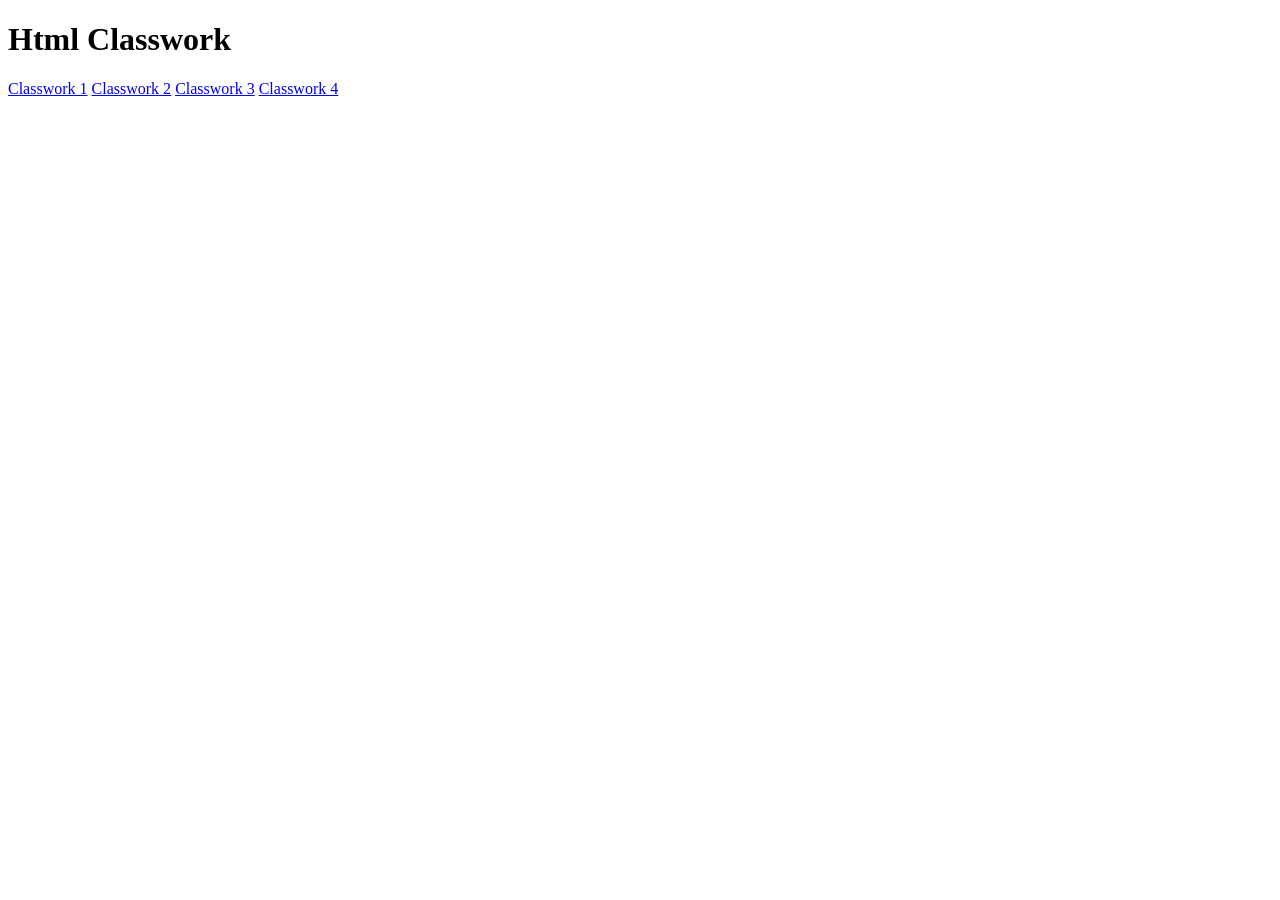
<file: Html/index.html>
<!DOCTYPE html>
<html lang="en">
  <head>
    <meta charset="UTF-8" />
    <meta name="viewport" content="width=device-width, initial-scale=1.0" />
    <title>Document</title>
  </head>
  <body>
    <h1>Html Classwork</h1>
    <a href="./CW_01_Resume/index.html">Classwork 1</a>
    <a href="./CW_02_Cat/index.html">Classwork 2</a>
    <a href="./CW_03/index.html">Classwork 3</a>
    <a href="./CW_04_Iframe/index.html">Classwork 4</a>
  </body>
</html>
</file>
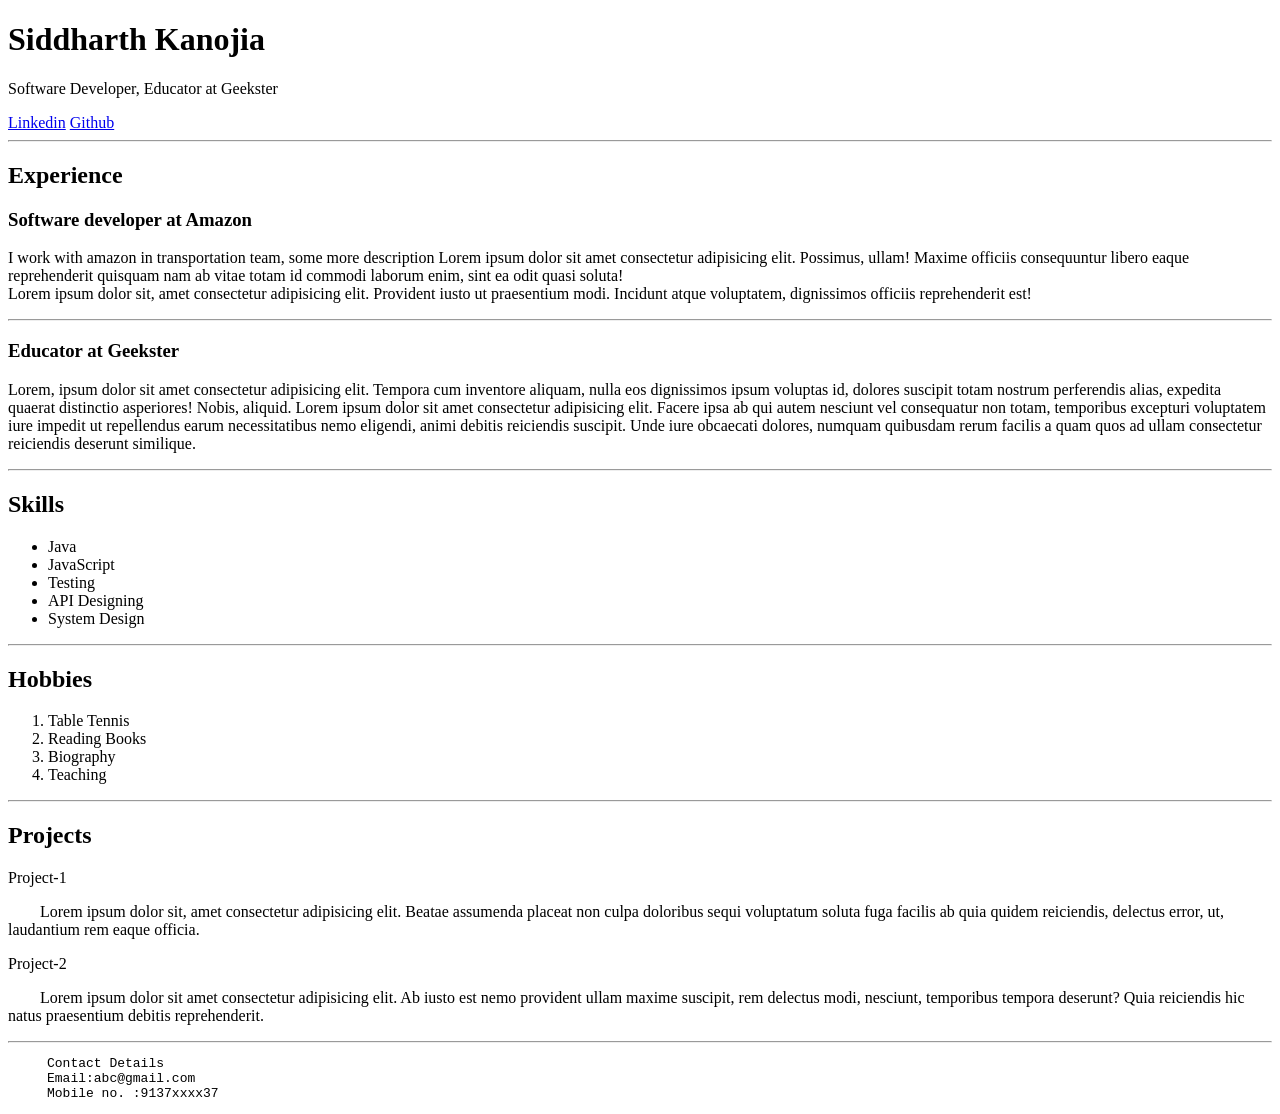
<file: Html/CW_01_Resume/index.html>
<!DOCTYPE html>
<html lang="en">
<head>
    <meta charset="UTF-8">
    <meta http-equiv="X-UA-Compatible" content="IE=edge">
    <meta name="viewport" content="width=device-width, initial-scale=1.0">
    <title>Siddharth Kanojia</title>
</head>
<body>
    <h1>Siddharth Kanojia</h1>
    <p>Software Developer, Educator at Geekster</p>
    <a href="https://www.linkedin.com/in/siddharth-kanojia/">Linkedin</a>
    <a href="https://github.com/Siddhoo14">Github</a>
    <hr>
    <h2>Experience</h2>
    <h3> Software developer at Amazon</h3>
    <p>I work with amazon in transportation team, some more description Lorem ipsum dolor sit amet consectetur adipisicing elit. Possimus, ullam! Maxime officiis consequuntur libero eaque reprehenderit quisquam nam ab vitae totam id commodi laborum enim, sint ea odit quasi soluta!
        <br>
    Lorem ipsum dolor sit, amet consectetur adipisicing elit. Provident iusto ut praesentium modi. Incidunt atque voluptatem, dignissimos officiis reprehenderit est!
    </p>
    <hr>

    <h3> Educator at Geekster</h3>
    <p>Lorem, ipsum dolor sit amet consectetur adipisicing elit. Tempora cum inventore aliquam, nulla eos dignissimos ipsum voluptas id, dolores suscipit totam nostrum perferendis alias, expedita quaerat distinctio asperiores! Nobis, aliquid.
        Lorem ipsum dolor sit amet consectetur adipisicing elit. Facere ipsa ab qui autem nesciunt vel consequatur non totam, temporibus excepturi voluptatem iure impedit ut repellendus earum necessitatibus nemo eligendi, animi debitis reiciendis suscipit. Unde iure obcaecati dolores, numquam quibusdam rerum facilis a quam quos ad ullam consectetur reiciendis deserunt similique.
    </p>
    <hr>

    <h2>Skills</h2>
    <!-- how to comment -->
    <!-- I want to add skills list -->
    <ul>
        <li>Java</li>
        <li>JavaScript</li>
        <li>Testing</li>
        <li>API Designing</li>
        <li>System Design</li>
    </ul>

    <hr>
    <h2>Hobbies</h2>
    <ol>
        <li>Table Tennis</li>
        <li>Reading Books</li>
        <li>Biography</li>
        <li>Teaching</li>
    </ol>
    <hr>
    <h2>Projects</h2>
    <p>Project-1</p>
    <p>&emsp;&emsp;Lorem ipsum dolor sit, amet consectetur adipisicing elit. Beatae assumenda placeat non culpa doloribus sequi voluptatum soluta fuga facilis ab quia quidem reiciendis, delectus error, ut, laudantium rem eaque officia.</p>
    <p>Project-2</p>
    <p>&emsp;&emsp;Lorem ipsum dolor sit amet consectetur adipisicing elit. Ab iusto est nemo provident ullam maxime suscipit, rem delectus modi, nesciunt, temporibus tempora deserunt? Quia reiciendis hic natus praesentium debitis reprehenderit.</p>
    <hr>
    <pre>     Contact Details
     Email:abc@gmail.com
     Mobile no. :9137xxxx37</pre>
</body>
</html>
</file>
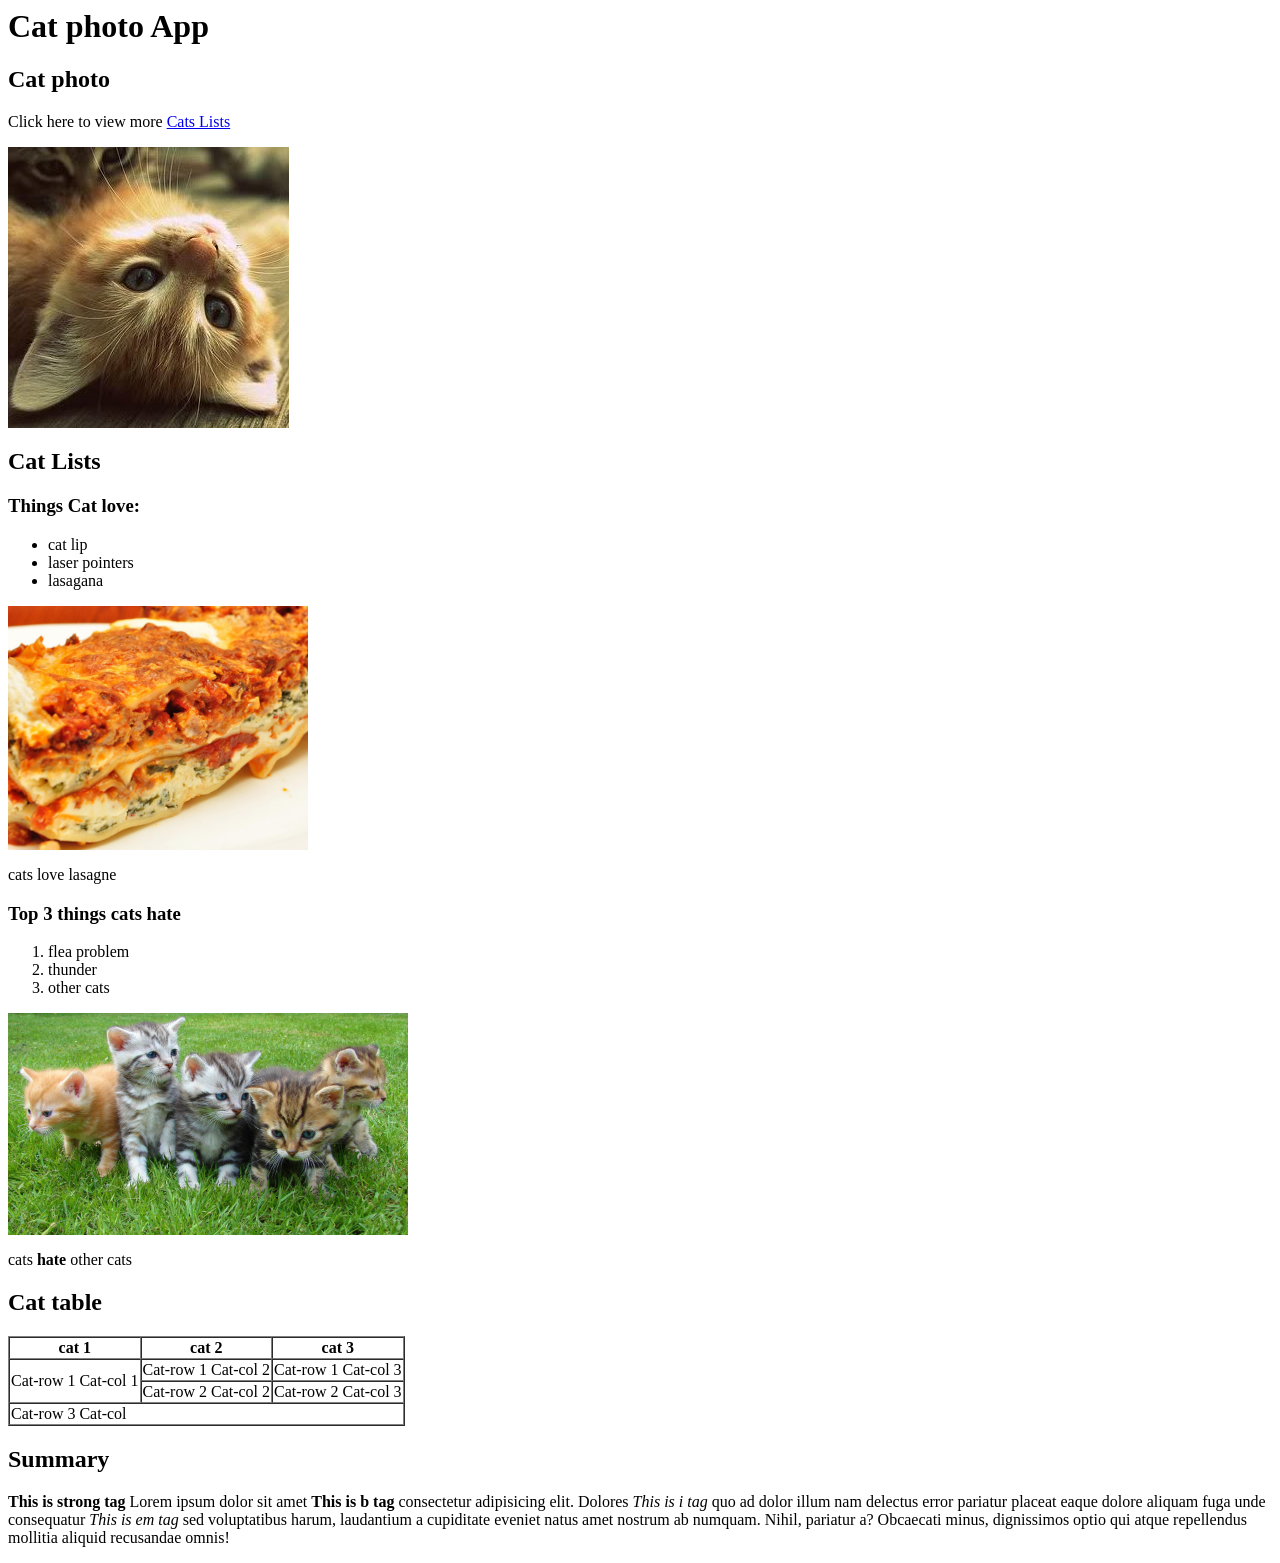
<file: Html/CW_02_Cat/index.html>
<html lang="en">
  <head>
    <meta charset="UTF-8" />
    <meta name="viewport" content="width=device-width, initial-scale=1.0" />
    <title>Document</title>
  </head>
  <body>
    <h1>Cat photo App</h1>
    <h2>Cat photo</h2>
    <p>Click here to view more <a href="#CatLists">Cats Lists</a></p>
    <img src="./relaxing-cat.jpg" alt="Cat photo" />
    <h2><a name="CatLists"> Cat Lists</a></h2>
    <h3>Things Cat love:</h3>
    <ul>
      <li>cat lip</li>
      <li>laser pointers</li>
      <li>lasagana</li>
    </ul>
    <img src="./lasagna.jpg" alt="lasagna" />
    <p>cats love lasagne</p>
    <h3>Top 3 things cats hate</h3>
    <ol>
      <li>flea problem</li>
      <li>thunder</li>
      <li>other cats</li>
    </ol>
    <img src="./cats.jpg" alt="Cats" />
    <p>cats <strong>hate</strong> other cats</p>
    <h2>Cat table</h2>
    <table border="collapse" cellspacing="0">
      <thead>
        <tr>
          <th>cat 1</th>
          <th>cat 2</th>
          <th>cat 3</th>
        </tr>
      </thead>
      <tr>
        <td rowspan="2">Cat-row 1 Cat-col 1</td>
        <td>Cat-row 1 Cat-col 2</td>
        <td>Cat-row 1 Cat-col 3</td>
      </tr>
      <tr>
        <td>Cat-row 2 Cat-col 2</td>
        <td>Cat-row 2 Cat-col 3</td>
      </tr>
      <tr>
        <td colspan="3">Cat-row 3 Cat-col</td>
      </tr>
    </table>
    <h2>Summary</h2>
    <p>
      <strong>This is strong tag</strong> Lorem ipsum dolor sit amet
      <b>This is b tag</b> consectetur adipisicing elit. Dolores
      <i>This is i tag</i> quo ad dolor illum nam delectus error pariatur
      placeat eaque dolore aliquam fuga unde consequatur
      <em>This is em tag</em> sed voluptatibus harum, laudantium a cupiditate
      eveniet natus amet nostrum ab numquam. Nihil, pariatur a? Obcaecati minus,
      dignissimos optio qui atque repellendus mollitia aliquid recusandae omnis!
    </p>
  </body>
</html>
</file>
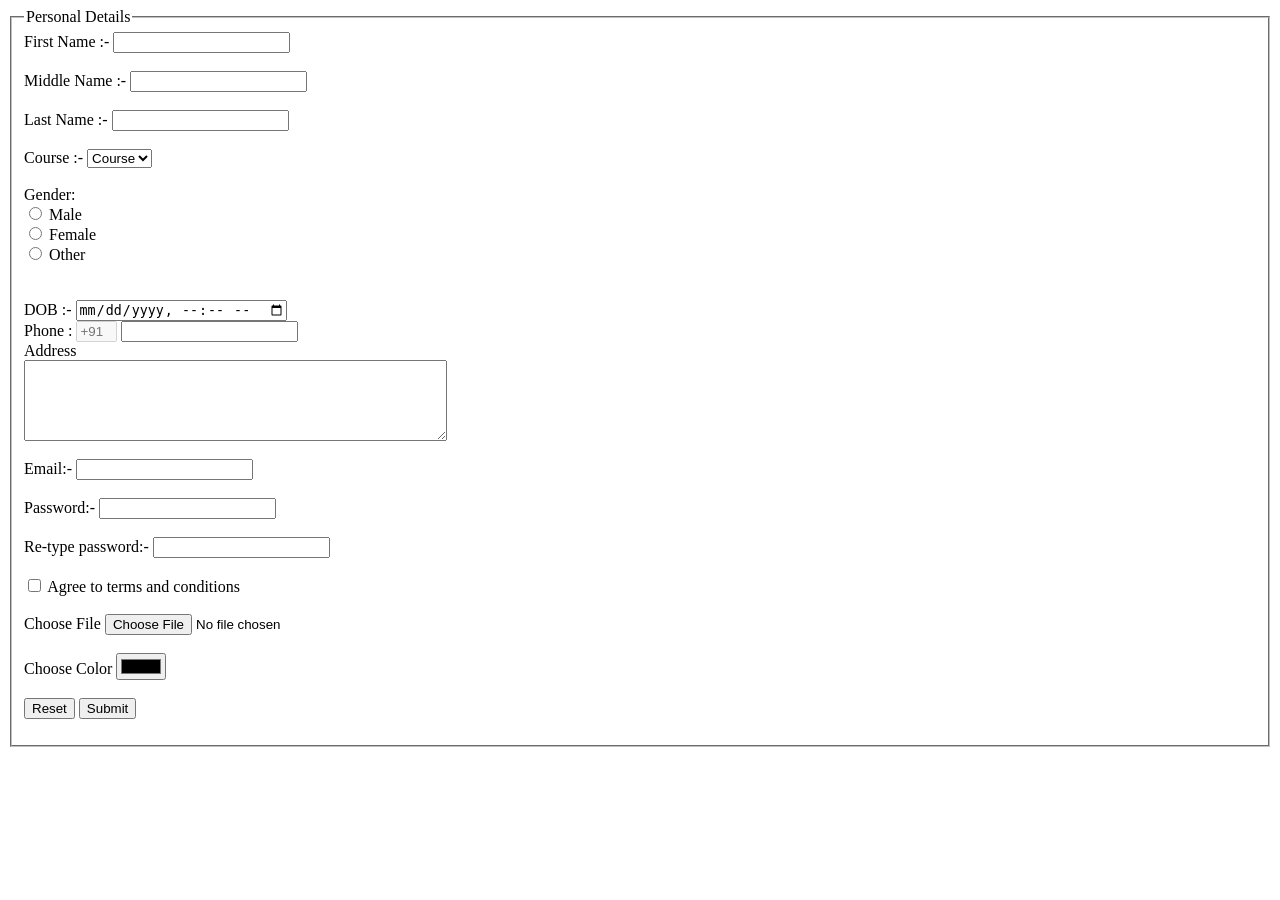
<file: Html/CW_03/index.html>
<html>
  <head>
    <body>
      <!-- <h1>Form Tag Explanation</h1>
      <hr /> -->
      <!-- To create Label and input tag as a text or email -->
      <fieldset>
        <legend>Personal Details</legend>
        <form action="https://www.google.co.in/" autocomplete="on">
          <label for="fname">First Name :-</label>
          <input type="text" name="fname" id="" required /><br />
          <br />
          <label for="mname">Middle Name :-</label>
          <input type="text" name="mname" required /><br />
          <br />
          <label for="lname">Last Name :-</label>
          <input type="text" name="lname" required /><br />
          <br />
          <!-- To create a Drop-Down to select one option -->
          <label for="course">Course :- </label>
          <select name="" id="">
            <option value="Course">Course</option>
            <option value="BBA">BBA </option>
            <option value="BCA">BCA</option>
            <option value="">B.Com</option>
            <option value="">M.Tech</option>
            <option value="">B.Tech</option>
          </select>
          <br />
          <br />
          <!-- To create Radiobox and Checkbox -->
          <label for="gender">Gender:</label> <br />
          <input type="radio" name="gender" id="" />
          <label for="gender">Male</label> <br />
          <input type="radio" name="gender" id="" />
          <label for="gender">Female</label> <br />
          <input type="radio" name="gender" id="" />
          <label for="gender">Other</label> <br />
          <br /><br />
          <!-- To create date of birth and time  -->
          <label for="dob">DOB :- </label>
          <input type="datetime-local" name="dob" id="" />
          <br />
          <!-- To create Phone Number -->
          <label for="">Phone :</label>
          <input
            type="text"
            name="phonenumber"
            id=""
            size="3"
            placeholder="+91"
            disabled
            required
          />
          <input type="number" name="phonenumber" size="10" id="" />
          <br />
          <!-- To create Address bar -->
          <label for="Address">Address</label> <br />
          <textarea
            name="Address"
            id=""
            rows="5"
            cols="50"
            id=""
            required
          ></textarea
          ><br /><br />
          <!-- To create email Tab -->
          <label for="email">Email:- </label>
          <input type="email" name="email" id="" />
          <br /><br />
          <!-- To create Password and retype password -->
          <label for="password">Password:- </label>
          <input type="password" name="password" id="" />
          <br />
          <br />
          <label for="repassword">Re-type password:- </label>
          <input type="password" name="repassword" id="" /><br /><br />
          <!-- To create Checkbox -->
          <input type="checkbox" name="t&c" id="" />
          <label for="t&c">Agree to terms and conditions</label>
          <br /><br />
          <!-- To create choosefile tab -->
          <label for="Choosefile">Choose File</label>
          <input type="file" name="Choosefile" id="" required />
          <br /><br />
          <!-- To create Choose color tab -->
          <label for="choosecolor">Choose Color</label>
          <input type="color" name="choosecolor" id="" />
          <br />
          <br />
          <!-- To add reset and submit button -->
          <input type="reset" value="Reset" />
          <input type="submit" value="Submit" />
        </form>
      </fieldset>
    </body>
  </head>
</html>
</file>
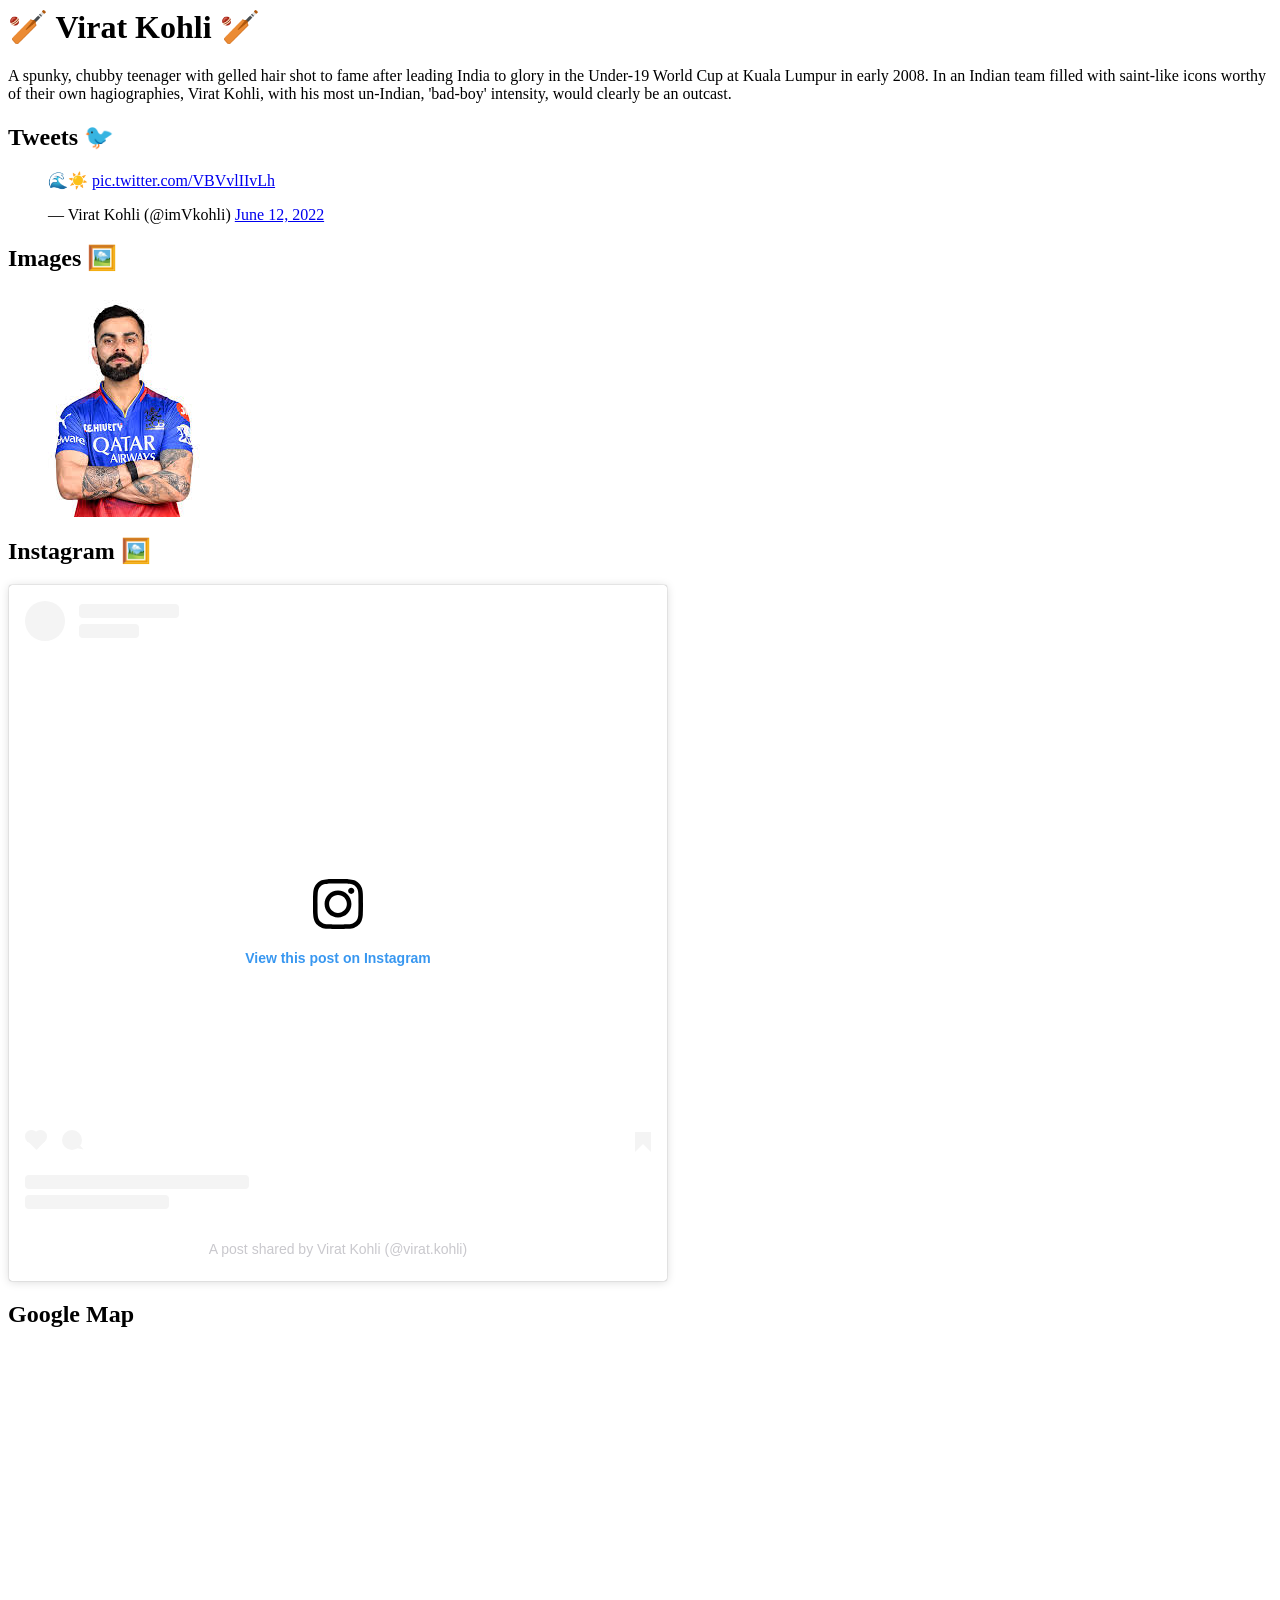
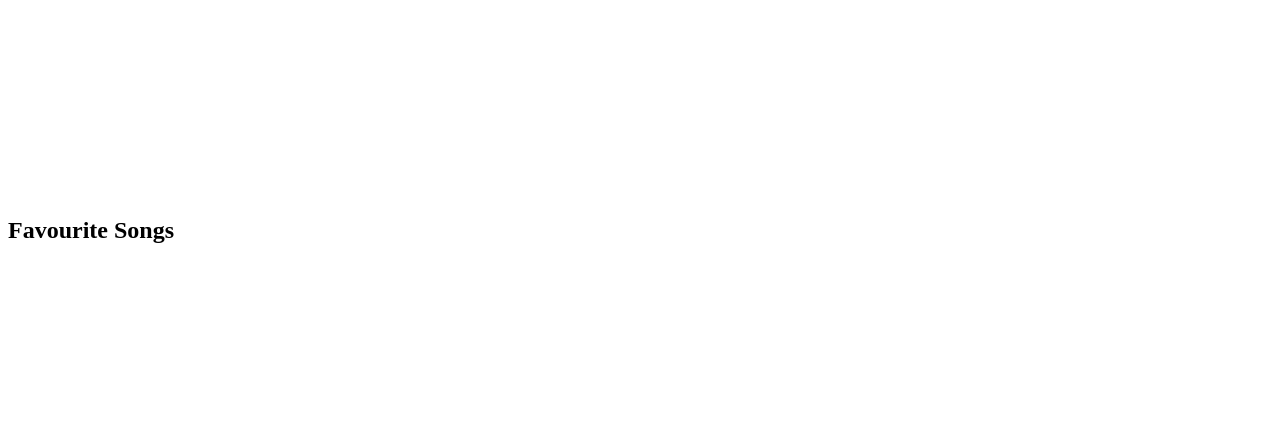
<file: Html/CW_04_Iframe/index.html>
<html lang="en">
<head>
    <meta charset="UTF-8">
    <meta name="viewport" content="width=device-width, initial-scale=1.0">
    <title>Document</title>
</head>
<body>
    <h1>🏏 Virat Kohli 🏏</h1>
    <p>A spunky, chubby teenager with gelled hair shot to fame after leading India to glory in the Under-19 World Cup at Kuala Lumpur in early 2008. In an Indian team filled with saint-like icons worthy of their own hagiographies, Virat Kohli, with his most un-Indian, 'bad-boy' intensity, would clearly be an outcast.</p>
    <h2>Tweets 🐦</h2>
    <blockquote class="twitter-tweet"><p lang="qme" dir="ltr">🌊☀️ <a href="https://t.co/VBVvlIIvLh">pic.twitter.com/VBVvlIIvLh</a></p>&mdash; Virat Kohli (@imVkohli) <a href="https://twitter.com/imVkohli/status/1535961086012235776?ref_src=twsrc%5Etfw">June 12, 2022</a></blockquote> <script async src="https://platform.twitter.com/widgets.js" charset="utf-8"></script>
    <h2>Images 🖼️</h2>
    <img src="./download.jpg" alt="virat kohli">
    <h2>Instagram 🖼️</h2>
    <blockquote class="instagram-media" data-instgrm-permalink="https://www.instagram.com/reel/DC50WrXNuIq/?utm_source=ig_embed&utm_campaign=loading" data-instgrm-version="14" style=" background:#FFF; border:0; border-radius:3px; box-shadow:0 0 1px 0 rgba(0,0,0,0.5),0 1px 10px 0 rgba(0,0,0,0.15); margin: 1px; max-width:658px; min-width:326px; padding:0; width:99.375%; width:-webkit-calc(100% - 2px); width:calc(100% - 2px);"><div style="padding:16px;"> <a href="https://www.instagram.com/reel/DC50WrXNuIq/?utm_source=ig_embed&utm_campaign=loading" style=" background:#FFFFFF; line-height:0; padding:0 0; text-align:center; text-decoration:none; width:100%;" target="_blank"> <div style=" display: flex; flex-direction: row; align-items: center;"> <div style="background-color: #F4F4F4; border-radius: 50%; flex-grow: 0; height: 40px; margin-right: 14px; width: 40px;"></div> <div style="display: flex; flex-direction: column; flex-grow: 1; justify-content: center;"> <div style=" background-color: #F4F4F4; border-radius: 4px; flex-grow: 0; height: 14px; margin-bottom: 6px; width: 100px;"></div> <div style=" background-color: #F4F4F4; border-radius: 4px; flex-grow: 0; height: 14px; width: 60px;"></div></div></div><div style="padding: 19% 0;"></div> <div style="display:block; height:50px; margin:0 auto 12px; width:50px;"><svg width="50px" height="50px" viewBox="0 0 60 60" version="1.1" xmlns="https://www.w3.org/2000/svg" xmlns:xlink="https://www.w3.org/1999/xlink"><g stroke="none" stroke-width="1" fill="none" fill-rule="evenodd"><g transform="translate(-511.000000, -20.000000)" fill="#000000"><g><path d="M556.869,30.41 C554.814,30.41 553.148,32.076 553.148,34.131 C553.148,36.186 554.814,37.852 556.869,37.852 C558.924,37.852 560.59,36.186 560.59,34.131 C560.59,32.076 558.924,30.41 556.869,30.41 M541,60.657 C535.114,60.657 530.342,55.887 530.342,50 C530.342,44.114 535.114,39.342 541,39.342 C546.887,39.342 551.658,44.114 551.658,50 C551.658,55.887 546.887,60.657 541,60.657 M541,33.886 C532.1,33.886 524.886,41.1 524.886,50 C524.886,58.899 532.1,66.113 541,66.113 C549.9,66.113 557.115,58.899 557.115,50 C557.115,41.1 549.9,33.886 541,33.886 M565.378,62.101 C565.244,65.022 564.756,66.606 564.346,67.663 C563.803,69.06 563.154,70.057 562.106,71.106 C561.058,72.155 560.06,72.803 558.662,73.347 C557.607,73.757 556.021,74.244 553.102,74.378 C549.944,74.521 548.997,74.552 541,74.552 C533.003,74.552 532.056,74.521 528.898,74.378 C525.979,74.244 524.393,73.757 523.338,73.347 C521.94,72.803 520.942,72.155 519.894,71.106 C518.846,70.057 518.197,69.06 517.654,67.663 C517.244,66.606 516.755,65.022 516.623,62.101 C516.479,58.943 516.448,57.996 516.448,50 C516.448,42.003 516.479,41.056 516.623,37.899 C516.755,34.978 517.244,33.391 517.654,32.338 C518.197,30.938 518.846,29.942 519.894,28.894 C520.942,27.846 521.94,27.196 523.338,26.654 C524.393,26.244 525.979,25.756 528.898,25.623 C532.057,25.479 533.004,25.448 541,25.448 C548.997,25.448 549.943,25.479 553.102,25.623 C556.021,25.756 557.607,26.244 558.662,26.654 C560.06,27.196 561.058,27.846 562.106,28.894 C563.154,29.942 563.803,30.938 564.346,32.338 C564.756,33.391 565.244,34.978 565.378,37.899 C565.522,41.056 565.552,42.003 565.552,50 C565.552,57.996 565.522,58.943 565.378,62.101 M570.82,37.631 C570.674,34.438 570.167,32.258 569.425,30.349 C568.659,28.377 567.633,26.702 565.965,25.035 C564.297,23.368 562.623,22.342 560.652,21.575 C558.743,20.834 556.562,20.326 553.369,20.18 C550.169,20.033 549.148,20 541,20 C532.853,20 531.831,20.033 528.631,20.18 C525.438,20.326 523.257,20.834 521.349,21.575 C519.376,22.342 517.703,23.368 516.035,25.035 C514.368,26.702 513.342,28.377 512.574,30.349 C511.834,32.258 511.326,34.438 511.181,37.631 C511.035,40.831 511,41.851 511,50 C511,58.147 511.035,59.17 511.181,62.369 C511.326,65.562 511.834,67.743 512.574,69.651 C513.342,71.625 514.368,73.296 516.035,74.965 C517.703,76.634 519.376,77.658 521.349,78.425 C523.257,79.167 525.438,79.673 528.631,79.82 C531.831,79.965 532.853,80.001 541,80.001 C549.148,80.001 550.169,79.965 553.369,79.82 C556.562,79.673 558.743,79.167 560.652,78.425 C562.623,77.658 564.297,76.634 565.965,74.965 C567.633,73.296 568.659,71.625 569.425,69.651 C570.167,67.743 570.674,65.562 570.82,62.369 C570.966,59.17 571,58.147 571,50 C571,41.851 570.966,40.831 570.82,37.631"></path></g></g></g></svg></div><div style="padding-top: 8px;"> <div style=" color:#3897f0; font-family:Arial,sans-serif; font-size:14px; font-style:normal; font-weight:550; line-height:18px;">View this post on Instagram</div></div><div style="padding: 12.5% 0;"></div> <div style="display: flex; flex-direction: row; margin-bottom: 14px; align-items: center;"><div> <div style="background-color: #F4F4F4; border-radius: 50%; height: 12.5px; width: 12.5px; transform: translateX(0px) translateY(7px);"></div> <div style="background-color: #F4F4F4; height: 12.5px; transform: rotate(-45deg) translateX(3px) translateY(1px); width: 12.5px; flex-grow: 0; margin-right: 14px; margin-left: 2px;"></div> <div style="background-color: #F4F4F4; border-radius: 50%; height: 12.5px; width: 12.5px; transform: translateX(9px) translateY(-18px);"></div></div><div style="margin-left: 8px;"> <div style=" background-color: #F4F4F4; border-radius: 50%; flex-grow: 0; height: 20px; width: 20px;"></div> <div style=" width: 0; height: 0; border-top: 2px solid transparent; border-left: 6px solid #f4f4f4; border-bottom: 2px solid transparent; transform: translateX(16px) translateY(-4px) rotate(30deg)"></div></div><div style="margin-left: auto;"> <div style=" width: 0px; border-top: 8px solid #F4F4F4; border-right: 8px solid transparent; transform: translateY(16px);"></div> <div style=" background-color: #F4F4F4; flex-grow: 0; height: 12px; width: 16px; transform: translateY(-4px);"></div> <div style=" width: 0; height: 0; border-top: 8px solid #F4F4F4; border-left: 8px solid transparent; transform: translateY(-4px) translateX(8px);"></div></div></div> <div style="display: flex; flex-direction: column; flex-grow: 1; justify-content: center; margin-bottom: 24px;"> <div style=" background-color: #F4F4F4; border-radius: 4px; flex-grow: 0; height: 14px; margin-bottom: 6px; width: 224px;"></div> <div style=" background-color: #F4F4F4; border-radius: 4px; flex-grow: 0; height: 14px; width: 144px;"></div></div></a><p style=" color:#c9c8cd; font-family:Arial,sans-serif; font-size:14px; line-height:17px; margin-bottom:0; margin-top:8px; overflow:hidden; padding:8px 0 7px; text-align:center; text-overflow:ellipsis; white-space:nowrap;"><a href="https://www.instagram.com/reel/DC50WrXNuIq/?utm_source=ig_embed&utm_campaign=loading" style=" color:#c9c8cd; font-family:Arial,sans-serif; font-size:14px; font-style:normal; font-weight:normal; line-height:17px; text-decoration:none;" target="_blank">A post shared by Virat Kohli (@virat.kohli)</a></p></div></blockquote>
<script async onerror="var a=document.createElement('script');a.src='https://iframely.net/files/instagram_embed.js';document.body.appendChild(a);" src="https://www.instagram.com/embed.js"></script>
<h2>Google Map</h2>
<iframe src="https://www.google.com/maps/embed?pb=!1m18!1m12!1m3!1d7542.892281956594!2d72.89566889999999!3d19.044112400000003!2m3!1f0!2f0!3f0!3m2!1i1024!2i768!4f13.1!3m3!1m2!1s0x3be7c8ab845d1cc1%3A0x68d762397890881d!2sFertilizer%20Township!5e0!3m2!1sen!2sin!4v1738604680420!5m2!1sen!2sin" width="600" height="450" style="border:0;" allowfullscreen="" loading="lazy" referrerpolicy="no-referrer-when-downgrade"></iframe>
<h2>Favourite Songs</h2>
<div style="left: 0; width: 100%; height: 152px; position: relative;"><iframe src="https://open.spotify.com/embed/track/78BWCd70D1X6LMkDZm1UoF?utm_source=oembed" style="top: 0; left: 0; width: 100%; height: 100%; position: absolute; border: 0;" allowfullscreen allow="clipboard-write; encrypted-media; fullscreen; picture-in-picture;"></iframe></div>
</body>
</html>
</file>
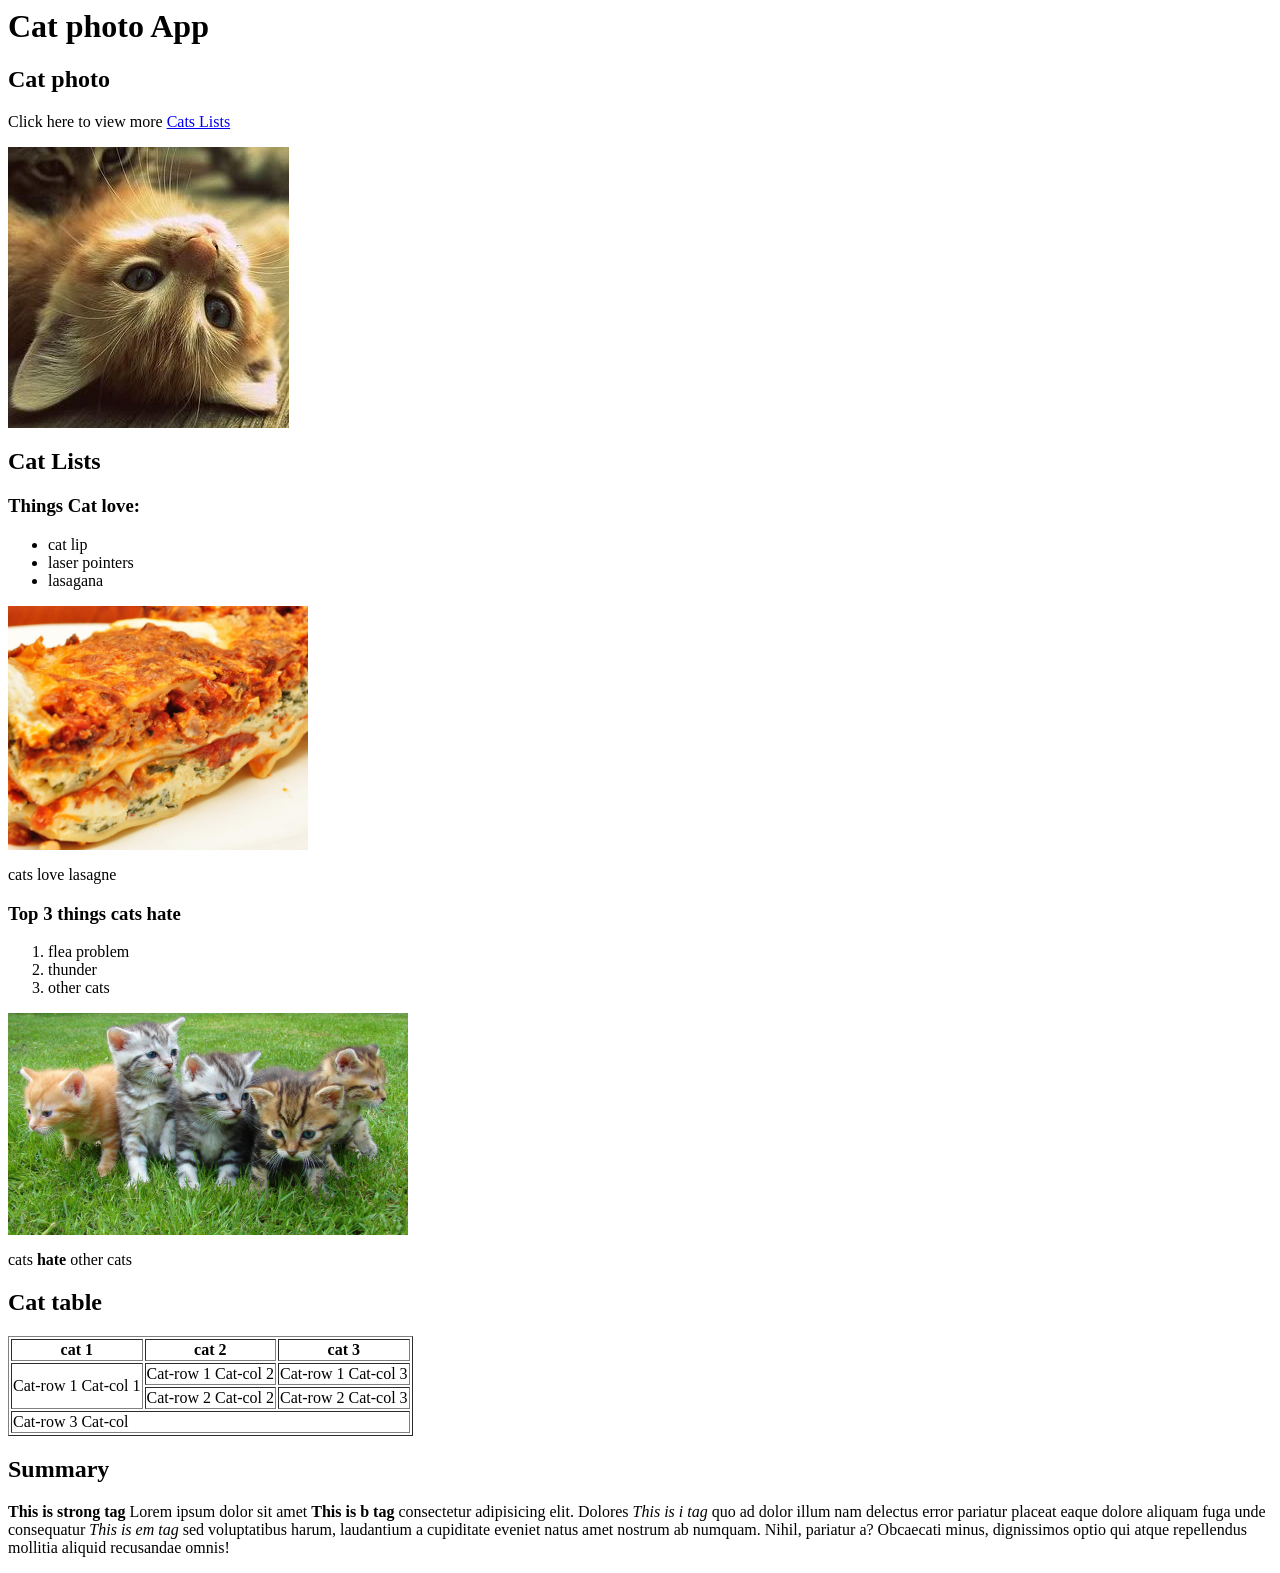
<file: Html/Day4/index.html>
<html>
  <head>
    <body>
      <h1>Cat photo App</h1>
      <h2>Cat photo</h2>
      <p>Click here to view more <a href="#CatLists">Cats Lists</a></p>
      <img src="./relaxing-cat.jpg" alt="Cat photo" />
      <h2><a name="CatLists"> Cat Lists</a></h2>
      <h3>Things Cat love:</h3>
      <ul>
        <li>cat lip</li>
        <li>laser pointers</li>
        <li>lasagana</li>
      </ul>
      <img src="./lasagna.jpg" alt="lasagna" />
      <p>cats love lasagne</p>
      <h3>Top 3 things cats hate</h3>
      <ol>
        <li>flea problem</li>
        <li>thunder</li>
        <li>other cats</li>
      </ol>
      <img src="./cats.jpg" alt="Cats"/>
      <p>cats <strong>hate</strong> other cats</p>
      <h2>Cat table</h2>
      <table border="collapse">
        <thead>
          <tr>
            <th>cat 1</th>
            <th>cat 2</th>
            <th>cat 3</th>
          </tr>
        </thead>
        <tr>
          <td rowspan="2">Cat-row 1 Cat-col 1</td>
          <td>Cat-row 1 Cat-col 2</td>
          <td>Cat-row 1 Cat-col 3</td>
        </tr>
        <tr>
          <td>Cat-row 2 Cat-col 2</td>
          <td>Cat-row 2 Cat-col 3</td>
        </tr>
        <tr>
          <td colspan="3">Cat-row 3 Cat-col</td>
        </tr>
      </table>
      <h2>Summary</h2>
      <p>
        <strong>This is strong tag</strong> Lorem ipsum dolor sit amet
        <b>This is b tag</b> consectetur adipisicing elit. Dolores
        <i>This is i tag</i> quo ad dolor illum nam delectus error pariatur
        placeat eaque dolore aliquam fuga unde consequatur
        <em>This is em tag</em> sed voluptatibus harum, laudantium a cupiditate
        eveniet natus amet nostrum ab numquam. Nihil, pariatur a? Obcaecati
        minus, dignissimos optio qui atque repellendus mollitia aliquid
        recusandae omnis!
      </p>
    </body>
  </head>
</html>
</file>
